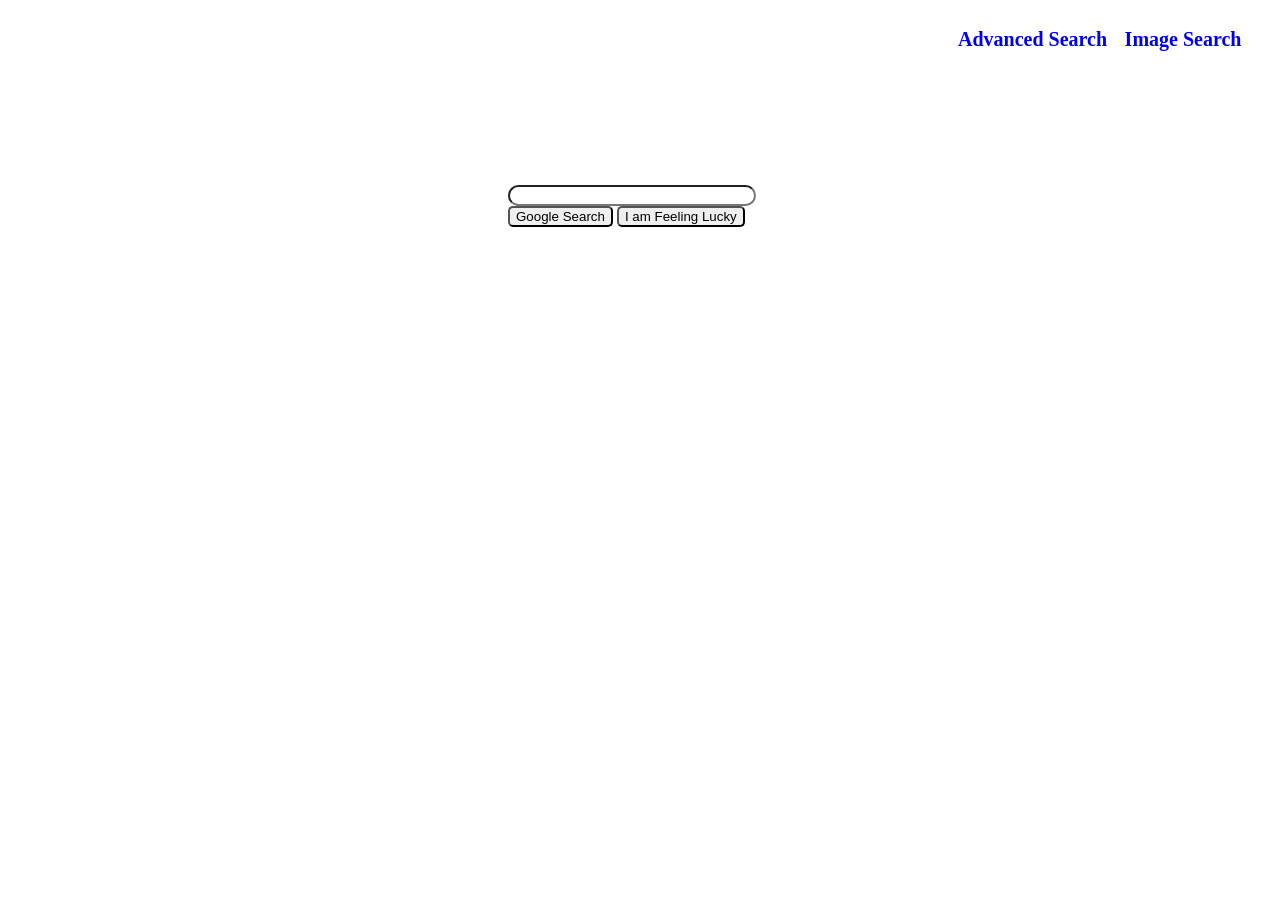
<file: project0/search/index.html>
<!DOCTYPE html>
<html>
<head> 
<style> 
#rcorners1 {
  border-radius: 25px;
  width: 240px;
}

#rcorners2 {
  border-radius: 5px; 
}
#rcorners3 {
  border-radius: 5px; 
}
</style> 
</head>


<body>

<ul style="padding-top:5px;padding-bottom:100px;padding-right:10px;padding-left:950px; font-size:10px" >
    <li style="display:inline-block;">
        <a href="AdvancedSearch.html" style="text-decoration:none;"><h1>Advanced Search</h1></a>
    </li>
    <li style="display:inline-block;padding-left:15px">
        <a href="imageSearch.html" style="text-decoration:none;"><h1>Image Search</h1></a>
    </li>
</ul>

<form method = "get" action="https://google.com/search"style="padding-top:10px;padding-bottom:200px;padding-right:500px;padding-left:500px">
    <input type="text" name="q" class="box" id="rcorners1">
    <br>
    <div>
        <input type="submit" name="btnK" value="Google Search" class="button" id="rcorners2">
        <input type="submit" name="btnI" value="I am Feeling Lucky" class="button" id="rcorners3">
    </div>
</form>

</body>
</html>
</file>
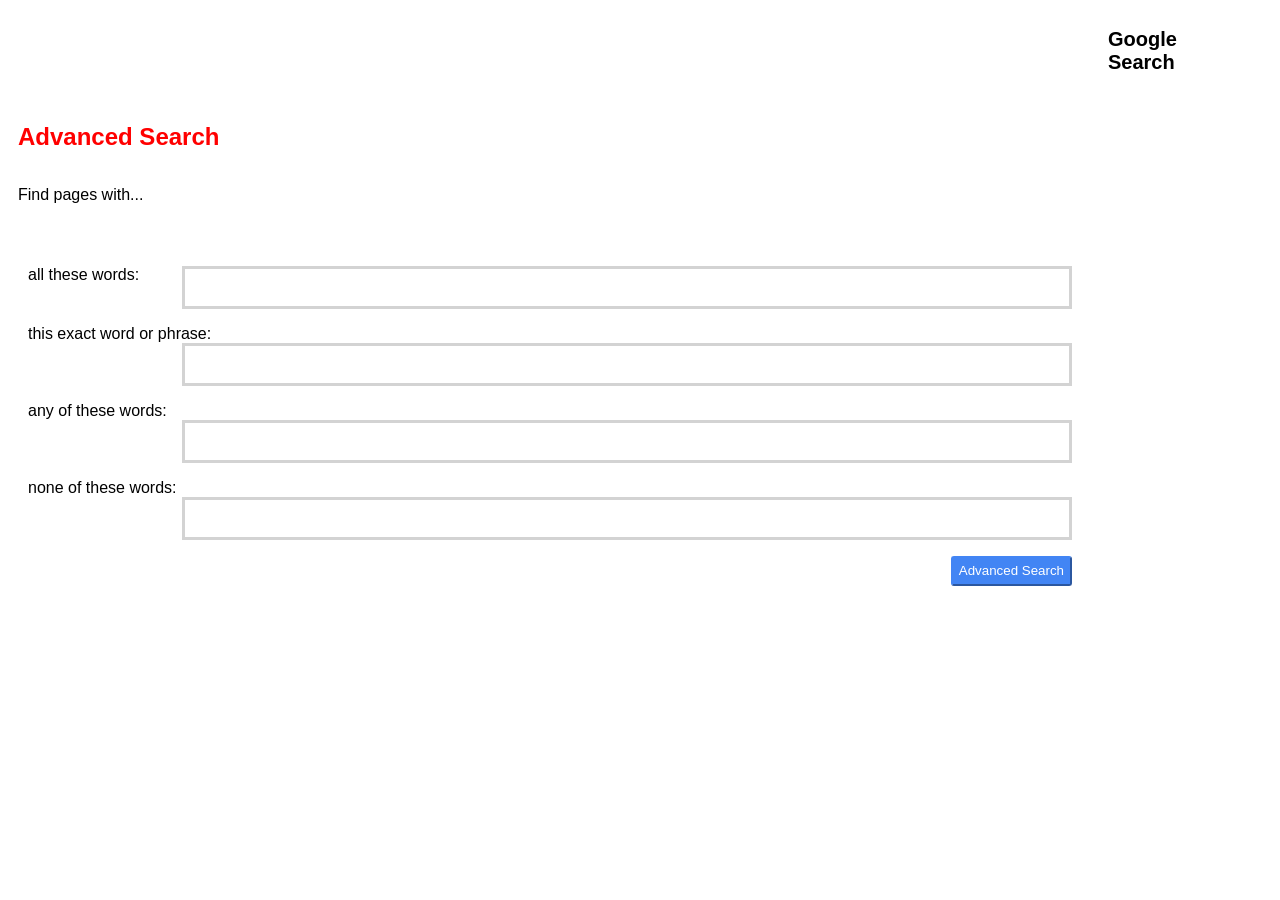
<file: project0/search/AdvancedSearch.html>
<!DOCTYPE html>
<html lang="en">
    <head>
        <title>Search</title>
        <link rel="stylesheet" href="AdvancedSearch.css">
    </head>
    
    
    <body>
    
    <ul style = "padding-top:5px;padding-bottom:10px;padding-right:50px;padding-left:1100px; font-size:10px">
    <li style = "display:inline-block;">
        <a href = "index.html" style="text-decoration:none;"><h1>Google Search</h1></a>
    </li>
    </ul>
    
    <h2 style = "padding-top:5px;padding-bottom:10px;padding-right:900px;padding-left:10px;"> Advanced Search </h2>
  
    <p style = "padding-top:5px;padding-bottom:10px;padding-right:900px;padding-left:10px;"> Find pages with...</p>  
        <form method = "get" action = "https://google.com/search" style = "padding-top:20px;padding-bottom:20px;padding-right:200px;padding-left:20px">
            <section class="inputBox">
            
            <p>
	            <label for="gsearch">all these words:</label>
                <input type="text" name="as_q" id="gsearch" style = "width:880px;height:35px;" align="left">
            </p>
          
            
            <p>
                <label for="exact">this exact word or phrase:</label>
                <input type="text" name="as_epq" id="exact" style = "width:880px;height:35px;" align="left">
            </p>
            
            
            <p>
                <label for="any">any of these words:</label>
                <input type="text" name="as_oq" id= "any" style = "width:880px;height:35px;" align="left">
            </p>
            
            
            <p>
                <label for="none">none of these words:</label>
                <input type="text" name="as_eq" id="none" style = "width:880px;height:35px;" align="left">
            </p>
            
            </section>
            <input type="submit" value="Advanced Search" style="background-color : #4285F4; border-color : #4285F4; color : white; border-radius: 3px; height:30px; min-width:120px; " >
            
        </form>
        
        
    </body>
</html>
</file>
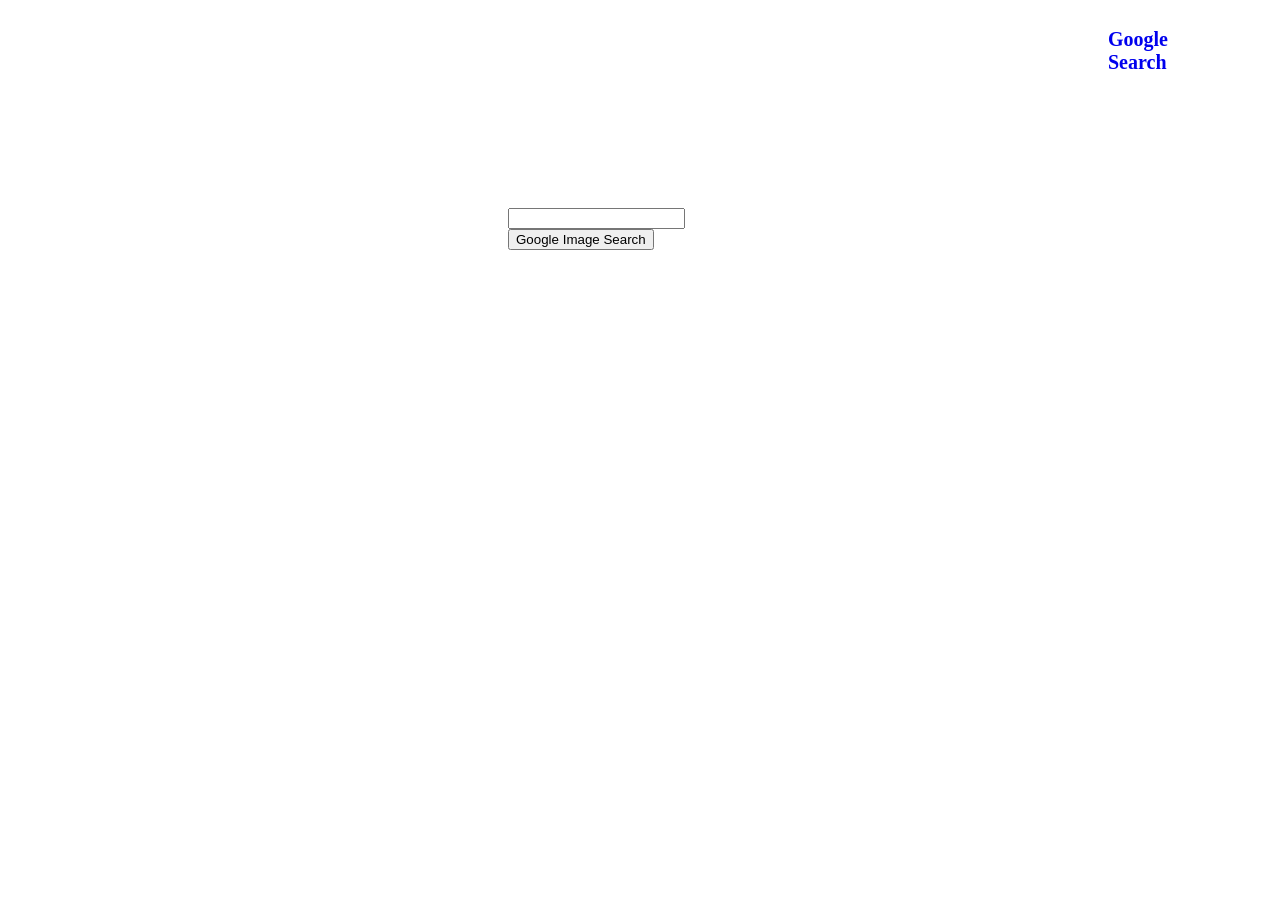
<file: project0/search/imageSearch.html>
<!DOCTYPE html>
<html lang="en">
    <head>
        <title>Search</title>
    </head>
    <body>
    
    <ul style="padding-top:5px;padding-bottom:100px;padding-right:50px; padding-left:1100px;font-size:10px">
    <li style="display:inline-block;">
        <a href="index.html" style="text-decoration:none;"><h1>Google Search</h1></a>
    </li>
</ul>
        
        <form  method="get" action="http://images.google.com/images" style="padding-top:10px;padding-bottom:200px;padding-right:500px;padding-left:500px">
        <input type="text" name="q">
	<input type="submit" value="Google Image Search">
	</form>

        
    </body>
</html>
</file>
<file: project0/search/AdvancedSearch.css>
body {
  background-color: white;
  
  font-family:arial,sans-serif
   
}

h1 {
  color: black;
}

h2 {
  color: red;
}

p {
  color: black;
}


search-button {
  border-radius: 5px; 
}


form {
  width: 230 px;
  disply: inline-block;
  text-align : right;
}

.inputBox label{
 
 text-align : left;
 float: left;

}


.inputBox input{
 margin-left : 32px;
 border: 3px solid lightgray;
}

.inputBox input[type=text]:focus{
  outline: 2px solid rgb(11, 111, 192);     /* blue! yey */
  border-bottom-color: rgb(217, 217, 217);
  font: 400 13.3333px Arial;
    font-style: normal;
    font-variant-ligatures: normal;
    font-variant-caps: normal;
    font-variant-numeric: normal;
    font-variant-east-asian: normal;
    font-weight: 400;
    font-stretch: normal;
    font-size: 13.3333px;
    line-height: normal;
    font-family: Arial;
}
</file>
